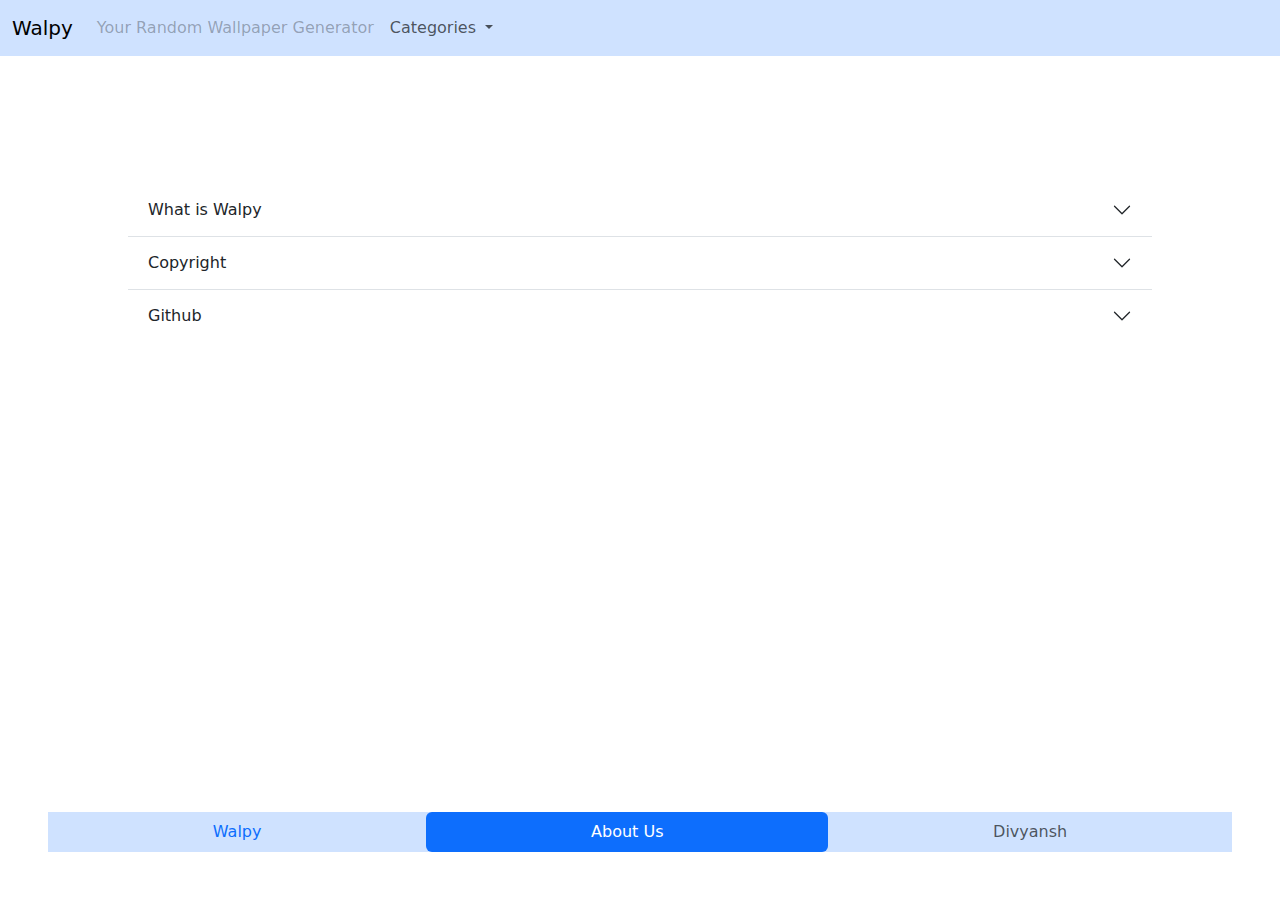
<file: aboutus.html>
<!DOCTYPE html>
<html lang="en">
  <head>
    <meta charset="UTF-8" />
    <meta name="viewport" content="width=device-width, initial-scale=1.0" />
    <title>About-Us</title>
    <link
      rel="stylesheet"
      href="https://cdn.jsdelivr.net/npm/bootstrap@5.3.2/dist/css/bootstrap.min.css"
    />
    <link rel="stylesheet" href="index.css" />
  </head>
  <body>
    <nav
      class="navbar navbar-expand-lg bg-primary-subtle text-emphasis-primary"
    >
      <div class="container-fluid">
        <a class="navbar-brand" href="index.html">Walpy</a>
        <button
          class="navbar-toggler"
          type="button"
          data-bs-toggle="collapse"
          data-bs-target="#navbarSupportedContent"
          aria-controls="navbarSupportedContent"
          aria-expanded="false"
          aria-label="Toggle navigation"
        >
          <span class="navbar-toggler-icon"></span>
        </button>
        <div class="collapse navbar-collapse" id="navbarSupportedContent">
          <ul class="navbar-nav me-auto mb-2 mb-lg-0">
            <li class="nav-item">
              <a class="nav-link disabled" aria-disabled="true"
                >Your Random Wallpaper Generator</a
              >
            </li>
            <li class="nav-item dropdown">
              <a
                class="nav-link dropdown-toggle"
                href="#"
                role="button"
                data-bs-toggle="dropdown"
                aria-expanded="false"
              >
                Categories
              </a>
              <ul class="dropdown-menu">
                <li>
                  <a class="dropdown-item" href="trending.html">Trending</a>
                </li>
                <li><a class="dropdown-item" href="latest.html">Latest</a></li>
                <li><a class="dropdown-item" href="nature.html">Nature</a></li>
                <li>
                  <a class="dropdown-item" href="aesthetic.html">Aesthetic</a>
                </li>
                <li><a class="dropdown-item" href="anime.html">Anime</a></li>
                <li>
                  <hr class="dropdown-divider" />
                </li>
                <li><a class="dropdown-item" href="black.html">Black</a></li>
                <li>
                  <a class="dropdown-item" href="colorful.html">Colorful</a>
                </li>
                <li>
                  <hr class="dropdown-divider" />
                </li>
                <li>
                  <a class="dropdown-item" href="abstract.html">Abstract</a>
                </li>
              </ul>
            </li>
          </ul>
        </div>
      </div>
    </nav>

    <div id="herotxt">
      <div class="accordion accordion-flush" id="accordionFlushExample">
        <div class="accordion-item">
          <h2 class="accordion-header">
            <button
              class="accordion-button collapsed"
              type="button"
              data-bs-toggle="collapse"
              data-bs-target="#flush-collapseOne"
              aria-expanded="false"
              aria-controls="flush-collapseOne"
            >
              What is Walpy
            </button>
          </h2>
          <div
            id="flush-collapseOne"
            class="accordion-collapse collapse"
            data-bs-parent="#accordionFlushExample"
          >
            <div class="accordion-body">
              Walpy is a open-source wallpaper website, which fetches images in realtime
              from unsplash.com and sorts them into categories for you to explore. The wallpaper images are set to be adjusted dynamically based on your device's width and height.
            </div>
          </div>
        </div>
        <div class="accordion-item">
          <h2 class="accordion-header">
            <button
              class="accordion-button collapsed"
              type="button"
              data-bs-toggle="collapse"
              data-bs-target="#flush-collapseTwo"
              aria-expanded="false"
              aria-controls="flush-collapseTwo"
            >
              Copyright
            </button>
          </h2>
          <div
            id="flush-collapseTwo"
            class="accordion-collapse collapse"
            data-bs-parent="#accordionFlushExample"
          >
            <div class="accordion-body">
              Every single image displayed here on this website is fetched in realtime from a free platform known as Unsplash (unsplash.com), Thus all the rights of the images are held with Unsplash themselves.
            </div>
          </div>
        </div>
        <div class="accordion-item">
          <h2 class="accordion-header">
            <button
              class="accordion-button collapsed"
              type="button"
              data-bs-toggle="collapse"
              data-bs-target="#flush-collapseThree"
              aria-expanded="false"
              aria-controls="flush-collapseThree"
            >
              Github
            </button>
          </h2>
          <div
            id="flush-collapseThree"
            class="accordion-collapse collapse"
            data-bs-parent="#accordionFlushExample"
          >
            <div class="accordion-body">
              Catch me up on Github for more fun projects @<a
                href="https://github.com/divyansh-bhilware"
                >Divyansh</a
              >
            </div>
          </div>
        </div>
      </div>
    </div>

    <div id="foot">
      <ul
        class="nav nav-pills nav-fill m-5 bg-primary-subtle text-emphasis-primary"
      >
        <li class="nav-item">
          <a class="nav-link" aria-current="page" href="index.html">Walpy</a>
        </li>
        <li class="nav-item">
          <a class="nav-link active" href="aboutus.html">About Us</a>
        </li>
        <li class="nav-item">
          <a class="nav-link disabled" aria-disabled="true">Divyansh</a>
        </li>
      </ul>
    </div>
    <script src="https://cdn.jsdelivr.net/npm/bootstrap@5.3.2/dist/js/bootstrap.bundle.min.js"></script>
  </body>
</html>
</file>
<file: index.css>
body {
  display: flex;
  flex-direction: column;
}
#accordean {
  width: 80%;
  align-self: center;
  margin-top: 10px;
}

.content {
  display: flex;
  flex-wrap: wrap;
  justify-content: space-around;
  border-radius: 6px;
  margin-top: 1rem;
}

.imgg {
  width: 480px;
  height: 270px;
  border: 3px solid white;
  border-radius: 6px;
}

#foot {
  width: 100%;
  position: fixed;
  bottom: 0px;
}
#herotxt {
  margin-top: 10%;
  width: 100%;
  height: fit-content;
  display: flex;
  justify-content: center;
}
#accordionFlushExample {
  width: 80%;
}
@media only screen and (max-width: 1081px) {
  .imgg {
    width: 270px;
    height: 480px;
  }
}

@media only screen and (min-width: 1082px) {
  .imgg {
    height: 270px;
    width: 480px;
  }
}
</file>
